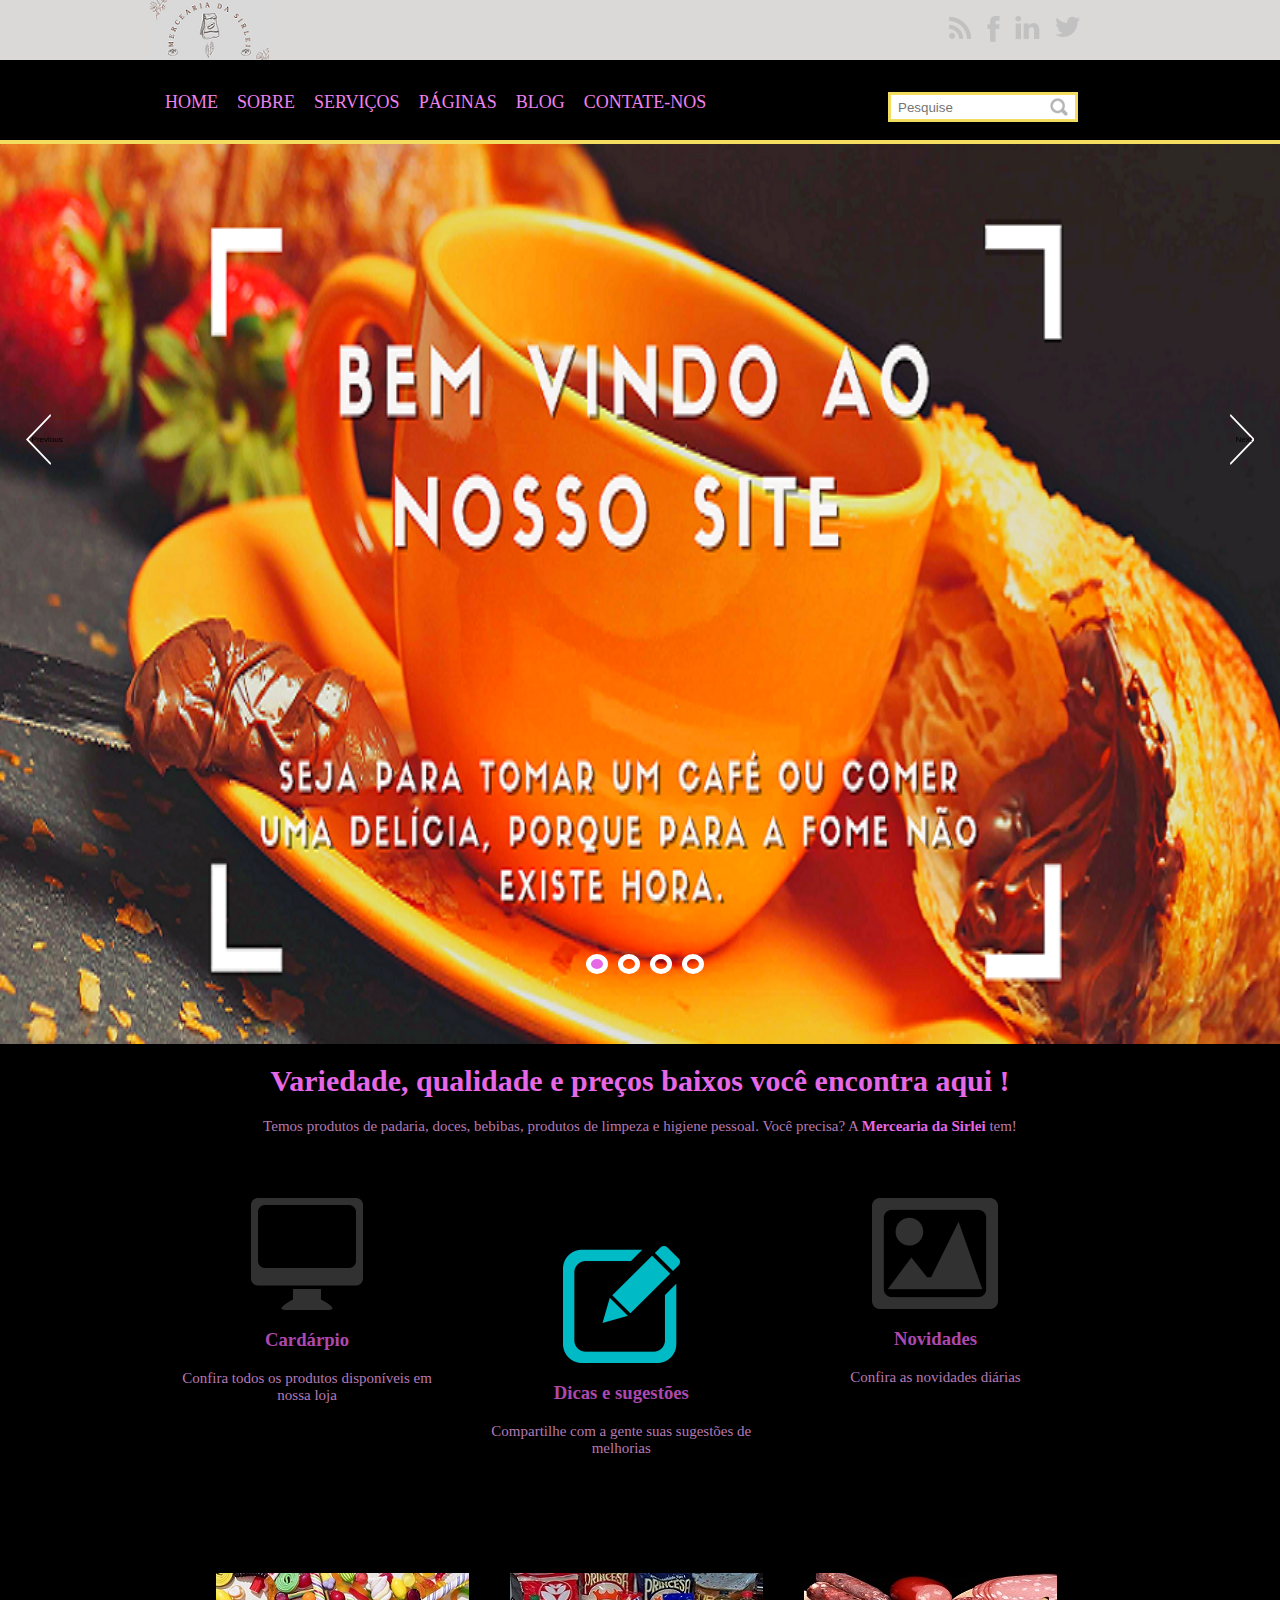
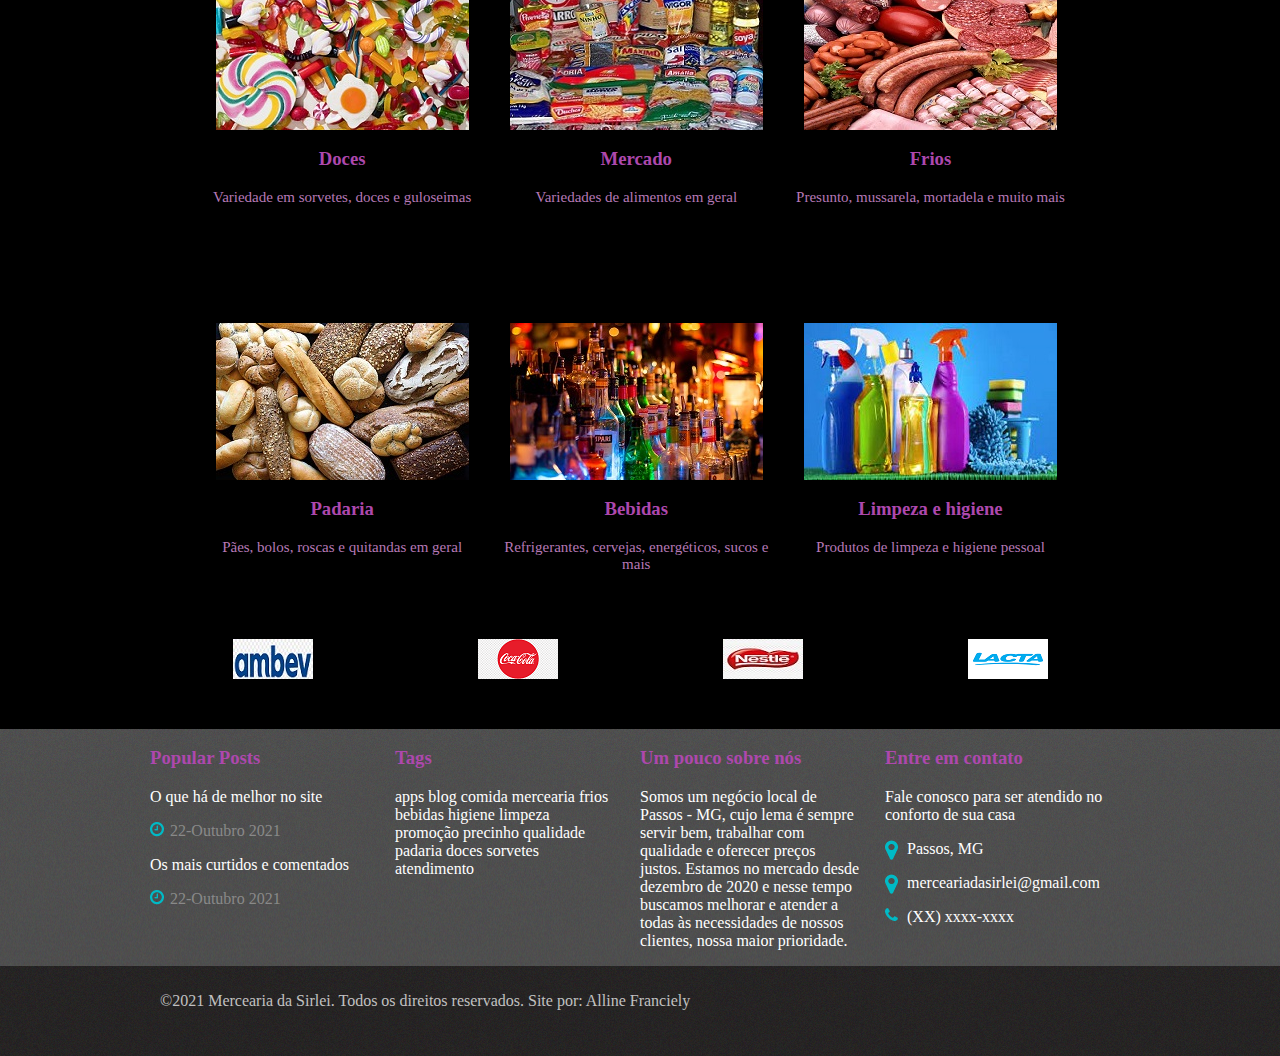
<file: index.html>
<html>

 <head>
    <link rel="stylesheet" type="text/css" href="./CSS/main.css">
    <link rel="stylesheet" type="text/css" href="./CSS/slick.css"/>
    <title>Primeiro Projeto Site</title>
 </head>

 <body>
 <header class="menu-principal">
        <main>
            <div class="header-1">
                <div class="logo">
                    <img src="./img/logott.png" />
                </div>
                <div class="redes-sociais">
                    <ul>
                        <li><a href=""><img src="./img/rss.png" /></a></li>
                        <li><a href=""><img src="./img/face.png" /></a></li>
                        <li><a href=""><img src="./img/linkedin.png" /></a></li>
                        <li><a href=""><img src="./img/tw.png" /></a></li>
                    </ul>

                </div>
            </div>
        </main>
 </header>
        <main class="col-100 menu-urls">
            <div class="header-2">
                <div class="menu">
                  <ul>
                    <li><a href="">Home</a></li>
                    <li><a href="sobre/sobre.html">Sobre</a></li>
                    <li><a href="">Serviços</a></li>
                    <li><a href="">Páginas</a></li>
                    <li><a href="">Blog</a></li>
                    <li><a href="">Contate-nos</a></li>
                  </ul>
                </div>
                <div class="busca">
                    <input placeholder="Pesquise" type="text"/>
                </div>
            </div>
        </main>
    <div class="col-100">
        <div class="slider-principal">
              <img src="./img/teste.png"/>
              <img src="./img/teste.png"/>
              <img src="./img/teste.png"/>
              <img src="./img/teste.png"/>
        </div>
    </div>
    <div class="col-100">
        <div class="content texto-destaque">
            <h1>Variedade, qualidade e preços baixos você encontra <strong>aqui</strong> !</h1>
            <p>Temos produtos de padaria, doces, bebibas, produtos de limpeza e higiene pessoal. Você precisa? A <strong>Mercearia da Sirlei</strong> tem!</p>
            <div class="col-3 bloco-texto">
                <img src="./img/content-1.png" />
                <h3><b>Cardárpio</b></h3>
                <p>Confira todos os produtos disponíveis em nossa loja</p>
            </div>
            <div class="col-3 bloco-texto" style="margin-top: 6em;">
                <img src="./img/content-2.png" />
                <h3><b>Dicas e sugestões</b></h3>
                <p>Compartilhe com a gente suas sugestões de melhorias</p>
            </div>
            <div class="col-3 bloco-texto">
                <img src="./img/content-3.png" />
                <h3><b>Novidades</b></h3>
                <p>Confira as novidades diárias</p>
            </div> 
        </div>
    </div> 
    <div class="col-100 bloco-imagens-texto" >
         <div class="content texto-destaque">
                 <div class="col-3-1 bloco-texto bloco-imagem">
                    <img src="./img/doces.jpg" />
                    <h3><b>Doces</b></h3>
                    <p>Variedade em sorvetes, doces e guloseimas</p>
                 </div>
                 <div class="col-3-2 bloco-texto bloco-imagem">
                    <img src="./img/alimentos.jpg" />
                    <h3><b>Mercado</b></h3>
                    <p>Variedades de alimentos em geral</p>
                 </div>
                 <div class="col-3-3 bloco-texto bloco-imagem">
                    <img src="./img/frios.jpg" />
                    <h3><b>Frios</b></h3>
                    <p>Presunto, mussarela, mortadela e muito mais</p>
                 </div> 
         </div> 
         <div class="content texto-destaque">
                 <div class="col-3-1 bloco-texto bloco-imagem">
                    <img src="./img/padaria.jpg" />
                    <h3><b>Padaria</b></h3>
                    <p>Pães, bolos, roscas e quitandas em geral</p>
                 </div>
                 <div class="col-3-2 bloco-texto bloco-imagem">
                    <img src="./img/bebidas.jpg" />
                    <h3><b>Bebidas</b></h3>
                    <p>Refrigerantes, cervejas, energéticos, sucos e mais</p>
                 </div>
                 <div class="col-3-3 bloco-texto bloco-imagem">
                    <img src="./img/limpeza.jpg" />
                    <h3><b>Limpeza e higiene</b></h3>
                    <p>Produtos de limpeza e higiene pessoal</p>
                 </div> 
         </div> 
    </div>
    <div class="col-100 bloco-logos" >
         <div class="content">
                 <div class="col-4-logo">
                    <img alt="logo" title="logo" src="./img/ambev.png" />
                 </div>
                 <div class="col-4-logo">
                    <img alt="logo" title="logo" src="./img/coca.png" />
                 </div>
                 <div class="col-4-logo">
                    <img alt="logo" title="logo" src="./img/nestle.jpg" />
                 </div>
                 <div class="col-4-logo">
                    <img alt="logo" title="logo" src="./img/lacta.png" />
                 </div>
         </div> 
     </div> 
 <footer>
     <div class="col-100 footer" >
         <div class="content">
         
                 <div class="col-4-footer">
                     <h3><b>Popular Posts</b></h3>
                     <p>O que há de melhor no site</p>
                     <p class="clock">22-Outubro 2021<p>
                            <p>Os mais curtidos e comentados</p>
                            <p class="clock">22-Outubro 2021<p>
                 </div>
                 <div class="col-4-footer">
                     <h3><b>Tags</b></h3>
                     <p>apps blog comida mercearia frios bebidas higiene limpeza promoção precinho qualidade padaria doces sorvetes atendimento</p>
                 </div>
                 <div class="col-4-footer">
                     <h3><b>Um pouco sobre nós</b></h3>
                     <p>Somos um negócio local de Passos - MG, cujo lema é sempre servir bem, trabalhar com qualidade e oferecer preços justos. Estamos no mercado desde dezembro de 2020 e nesse tempo buscamos melhorar e atender a todas às necessidades de nossos clientes, nossa maior prioridade.</p>
                 </div>
                 <div class="col-4-footer">
                     <h3><b>Entre em contato</b></h3>
                     <p>Fale conosco para ser atendido no conforto de sua casa</p>
                    <p class="local">Passos, MG<p>
                            <p class="emailico">merceariadasirlei@gmail.com<p>
                                    <p class="telefoneico">(XX) xxxx-xxxx<p>
                 </div>
         </div>
     </div>
 </footer>
     <div class="col-100 footer-2">
         <div class="content">
             <p>©2021 Mercearia da Sirlei. Todos os direitos reservados. Site por: Alline Franciely</p>
         </div>
     </div>
    <script type="text/javascript" src="./js/jquery.js"></script>
    <script type="text/javascript" src="./js/jquery-migrate.js"></script>
    <script type="text/javascript" src="./js/slick.min.js"></script>
    <script type="text/javascript" src="./js/main.js"></script>
</body>
</html>
</file>
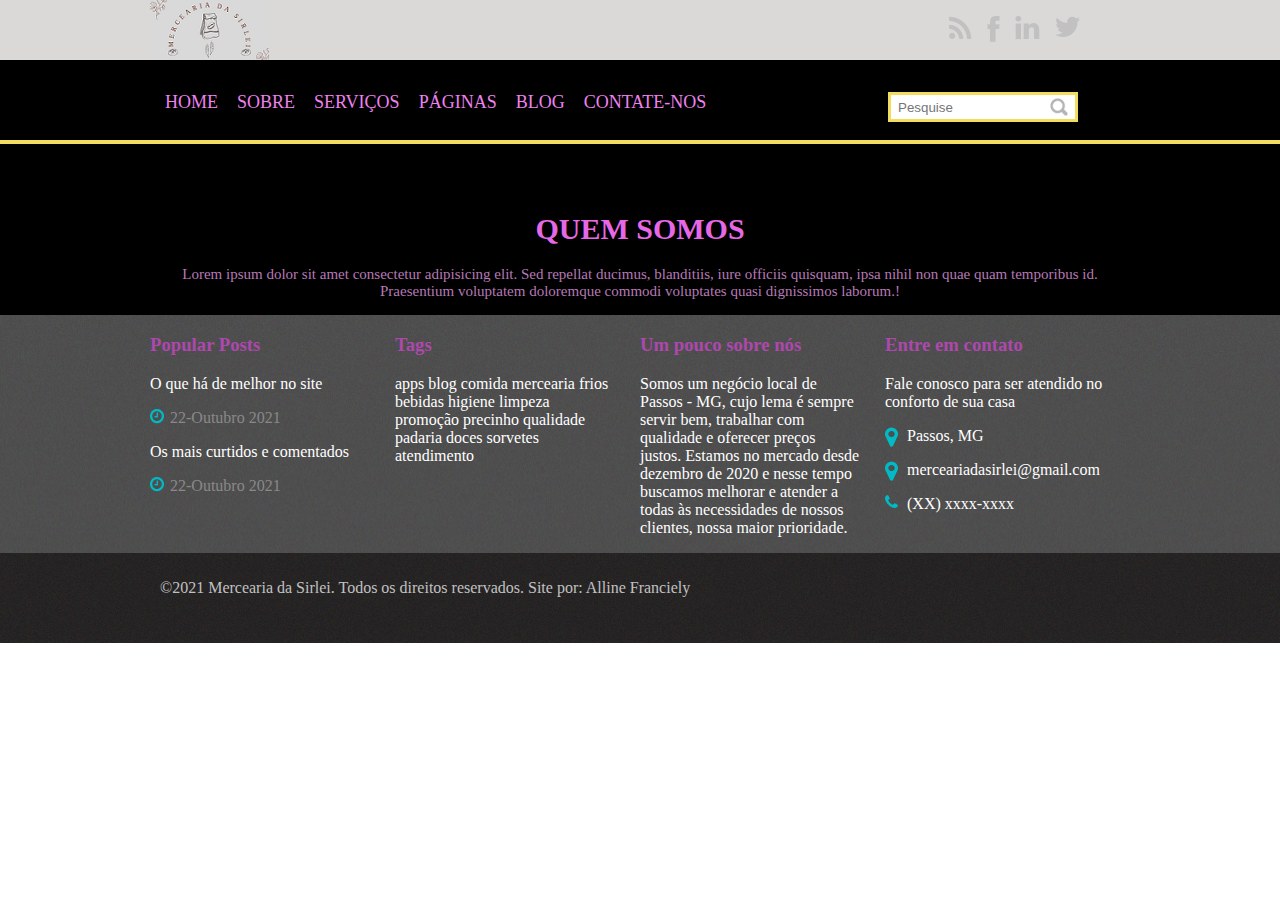
<file: sobre/sobre.html>
<html>

 <head>
    <link rel="stylesheet" type="text/css" href=".././CSS/main.css">
    <link rel="stylesheet" type="text/css" href=".././CSS/slick.css"/>
    <title>Primeiro Projeto Site</title>
 </head>

 <body>
 <header class="menu-principal">
        <main>
            <div class="header-1">
                <div class="logo">
                    <img src=".././img/logott.png" />
                </div>
                <div class="redes-sociais">
                    <ul>
                        <li><a href=""><img src=".././img/rss.png" /></a></li>
                        <li><a href=""><img src=".././img/face.png" /></a></li>
                        <li><a href=""><img src=".././img/linkedin.png" /></a></li>
                        <li><a href=""><img src=".././img/tw.png" /></a></li>
                    </ul>

                </div>
            </div>
        </main>
 </header>
        <main class="col-100 menu-urls">
            <div class="header-2">
                <div class="menu">
                  <ul>
                    <li><a href="../index.html">Home</a></li>
                    <li><a href="">Sobre</a></li>
                    <li><a href="">Serviços</a></li>
                    <li><a href="">Páginas</a></li>
                    <li><a href="">Blog</a></li>
                    <li><a href="">Contate-nos</a></li>
                  </ul>
                </div>
                <div class="busca">
                    <input placeholder="Pesquise" type="text"/>
                </div>
            </div>
        </main>
    <div class="col-100">
        <div class="content texto-destaque">
            <div class="col-100 bloco-texto"></div>
            <h1><strong>QUEM SOMOS</strong></h1>
            <p>Lorem ipsum dolor sit amet consectetur adipisicing elit. Sed repellat ducimus, blanditiis, iure officiis quisquam, ipsa nihil non quae quam temporibus id. Praesentium voluptatem doloremque commodi voluptates quasi dignissimos laborum.!</p>       
     </div> 
 <footer>
     <div class="col-100 footer" >
         <div class="content">
         
                 <div class="col-4-footer">
                     <h3><b>Popular Posts</b></h3>
                     <p>O que há de melhor no site</p>
                     <p class="clock">22-Outubro 2021<p>
                            <p>Os mais curtidos e comentados</p>
                            <p class="clock">22-Outubro 2021<p>
                 </div>
                 <div class="col-4-footer">
                     <h3><b>Tags</b></h3>
                     <p>apps blog comida mercearia frios bebidas higiene limpeza promoção precinho qualidade padaria doces sorvetes atendimento</p>
                 </div>
                 <div class="col-4-footer">
                     <h3><b>Um pouco sobre nós</b></h3>
                     <p>Somos um negócio local de Passos - MG, cujo lema é sempre servir bem, trabalhar com qualidade e oferecer preços justos. Estamos no mercado desde dezembro de 2020 e nesse tempo buscamos melhorar e atender a todas às necessidades de nossos clientes, nossa maior prioridade.</p>
                 </div>
                 <div class="col-4-footer">
                     <h3><b>Entre em contato</b></h3>
                     <p>Fale conosco para ser atendido no conforto de sua casa</p>
                    <p class="local">Passos, MG<p>
                            <p class="emailico">merceariadasirlei@gmail.com<p>
                                    <p class="telefoneico">(XX) xxxx-xxxx<p>
                 </div>
         </div>
     </div>
 </footer>
     <div class="col-100 footer-2">
         <div class="content">
             <p>©2021 Mercearia da Sirlei. Todos os direitos reservados. Site por: Alline Franciely</p>
         </div>
     </div>
    <script type="text/javascript" src=".././js/jquery.js"></script>
    <script type="text/javascript" src=".././js/jquery-migrate.js"></script>
    <script type="text/javascript" src=".././js/slick.min.js"></script>
    <script type="text/javascript" src=".././js/main.js"></script>
</body>
</html>
</file>
<file: CSS/main.css>
body {
    width: 100%;
    height: 100%;
    margin: 0 auto;
}
ul {
    padding: 0px!important;
}
.menu-principal {
width: 100%;
background-color:rgb(219, 216, 216);
height: 60px;
}
main, .content {
    margin: 0 auto;
    width: 980px;
    position: relative;
}
.logo {
    float: left;
    width: 80%;  
}
.redes-sociais ul li {
    margin-left: 15px;
    display: inline-block;
    float: left;
    list-style: none;
}
.redes-sociais {
    width: 20%;
    float: left;
}
.header-2 {
    background-color:black;
    width: 980px;
    margin: 0 auto;
    padding: 16px;
}
.menu-urls {
    height: 80px;
    border-bottom: 4px solid rgb(243, 221, 96);
}
.menu ul li {
    display: inline-block;
    color:violet;
    margin-left: 15px;
}
.menu ul li:hover {
    border-bottom: 2px dashed rgb(248, 3, 97);
}
.menu ul li a:hover {
    color: rgb(248, 3, 97);
}
.menu ul li a {
    color:violet;
    text-decoration: none;
    font-size: 18px;
    text-transform: uppercase;
}
.menu {
    width: 70%;
    float: left;
}
.busca {
    text-align: center;
    width: 30%;
    float: right;
}
.busca input {
    background-image: url(../img/icone-search.png);
    background-repeat: no-repeat;
    height: 30px;
    padding: 7px;
    width: 190px;
    margin-top: 16px;
    background-position: 96%;
    border: 3px solid rgb(243, 221, 96);
}
.col-100 {
    background-color:black;
    width: 100%;
    float: left;
    position: relative;
}
button.slick-prev {
    display: inline-block;
    font-size: 8px;
    border: none;
    width: 25px;
    height: 51px;
    z-index: 9;
    background-color: transparent;
    position: absolute;
    background-image: url('../img/anterior.png');
    top: 30%;
    left: 2%;
}
button.slick-next {
    display: inline-block;
    font-size: 8px;
    border: none;
    width: 25px;
    height: 51px;
    z-index: 9;
    background-color: transparent;
    position: absolute;
    background-image: url('../img/proximo.png');
    top: 30%;
    right: 2%; 
}
.slick-list {
    width: 100%!important;
}
.slick-initialized {
    overflow: hidden;
}
.slick-dots li button {
    font-size: 0px;
    border: 5px solid white;
    width: 15px;
    height: 20px;
    background: transparent;
    border-radius: 50%;
    cursor: pointer;
}
.slick-dots {
    margin: 0 auto;
    width: 50%;
    position: absolute;
    left: 45%;
    top: 90%;
}
li.slick-active button {
    background: rgb(230, 104, 230);
}
.slick-dots li {
    padding-left: 10px;
    display: inline-block;
}
.texto-destaque {
    text-align: center;
}
.texto-destaque strong {
    color:rgb(230, 104, 230);
}
.texto-destaque h1 {
    font-size: 30px;
    color:rgb(230, 104, 230);
}
.texto-destaque p {
    font-size: 15px;
    color:rgb(182, 121, 182);
}
.col-3 {
    text-align: center;
    padding-left: 15px;
    padding-right: 15px;
    width: 29%;
    float: left;
    position: relative;
}
.col-3-1 {
    text-align: center;
    padding-left: 50px;
    padding-right: 5px;
    width: 29%;
    float: left;
    position: relative;
}
.col-3-2 {
    text-align: center;
    padding-left: 5px;
    padding-right: 5px;
    width: 29%;
    float: left;
    position: relative;
}
.col-3-3 {
    text-align: center;
    padding-left: 5px;
    padding-right: 50px;
    width: 29%;
    float: left;
    position: relative;
}
.bloco-texto {
    margin-top: 3em;
}
h3 {
    font-weight: normal!important;
}
b {
    color:rgb(173, 72, 173);
}
.bloco-imagem {
    height: 300px;
    padding-top: 1px;
    padding-bottom: 1px;
}
.bloco-imagens-texto {
    background-color:black;
}
.bloco-imagens-texto:before {
    width: 100%;
    display: inline-block;
    content: '';
    height: 52px;
    background: black;
    background-repeat: no-repeat;
    background-position: center;
}
.bloco-imagens-texto:after {
    width: 100%;
    display: inline-block;
    content: '';
    height: 5px;
    background:rgb(0, 0, 0);
}
.col-4-logo {
    float: left;
    width: 25%;
    text-align: center;
}
}
.col-4-logo img {
    margin: 0 auto;
    padding-top: 1em;
    vertical-align: middle;
}
.col-4-logo img:hover {
    margin-top: 10px!important;
    position: relative!important;
}
.bloco-logos {
    height: 100px;
}
.bloco-logos img {
    margin-top: 10px;
}
.col-4-footer {
    float: left;
    width: 25%;
    text-align: center;
    color: white;
}
.footer h3 {
    text-align: left;
}
.footer {
    background-image: url('../img/footer.png');
    color: white;
}
.footer-2 {
    background-image: url('../img/footer2.png');
    color: #c1c1c1;
    height: 90px;
}
.footer p {
    width: 90%;
    text-align: left;
}
.footer-2 p {
    padding: 10px;
}
.clock {
    color: #898989!important;
}
.clock:before {
    content: '';
    width:  15px;
    height: 15px;
    display: inline-block;
    background-image: url('../img/clock.png');
    float: left;
    background-repeat: no-repeat;
    padding-left: 5px;
}
.local:before, .emailico:before, .telefoneico:before {
    content: '';
    width:  17px;
    height: 24px;
    display: inline-block;
    float: left;
    background-repeat: no-repeat;
    padding-left: 5px;
}
.local:before {
    background-image: url('../img/local.png');
}  
.emailico:before {
    background-image: url('../img/emailico.png');
}  
.telefoneico:before {
    background-image: url('../img/telefoneico.png');
}
</file>
